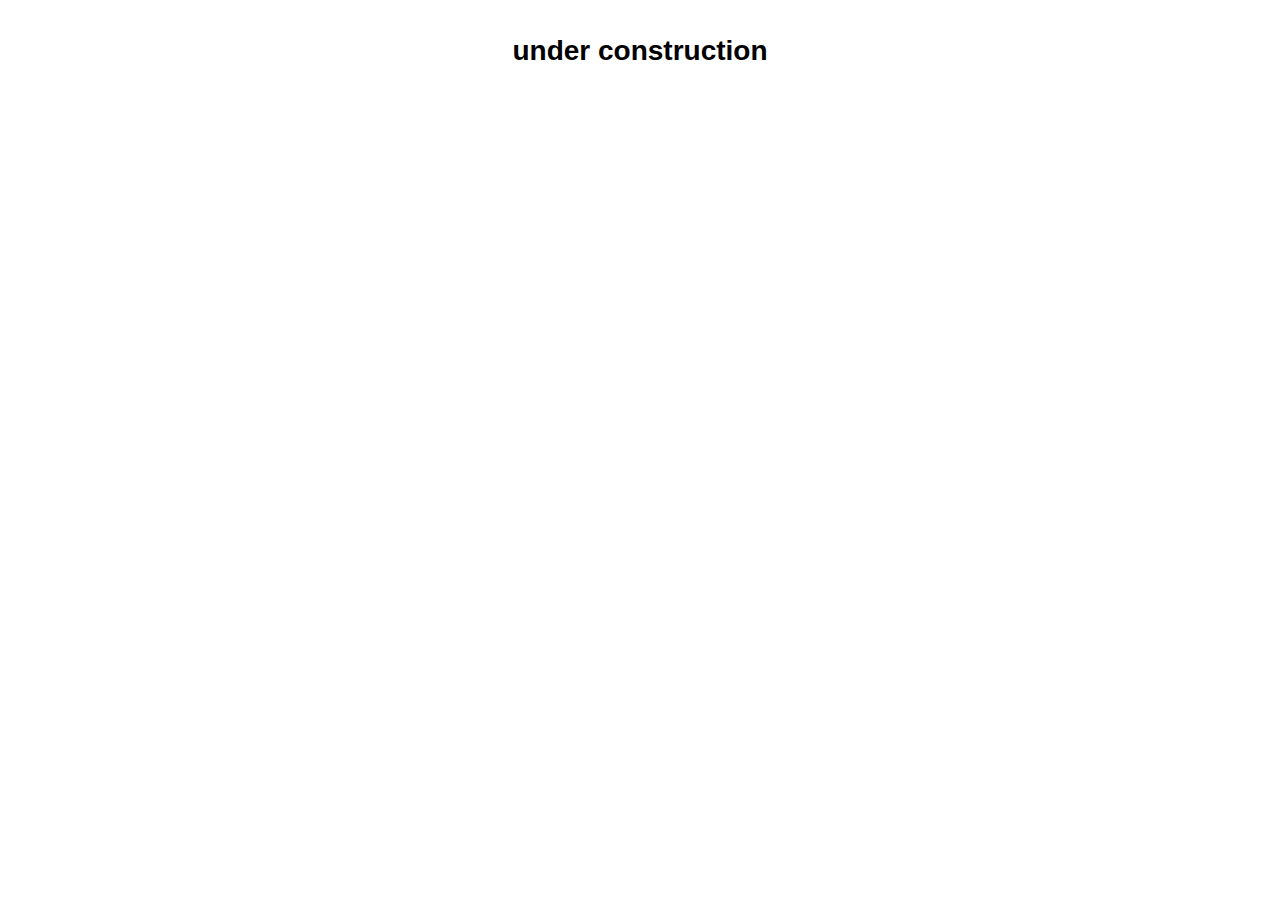
<file: index.html>
<!DOCTYPE html>
<html lang=zh_TW>

<head>
  <title>randomcue</title>
<meta name="viewport" content="width=device-width, initial-scale=1.0">
<meta charset=utf-8>
<LINK href="style.css" type="text/css" rel="stylesheet">
</head>

<body>
<div class="container">
<h1>under construction</h1>
</div>
</body>
</file>
<file: style.css>
body {text-align: center; margin: 30px auto; font-size: 1.1em; font-family:Arial, Helvetica, sans-serif; line-height: ;}

a:link {color: #666;text-decoration:none;}
a:visited {color: #666; text-decoration:none;}
a:hover {color: #006633; text-decoration: none;}
/* a:hover, a:active {color: #fff; background: #006633; padding: 2px;} */
#show a:link {color: #926663;text-decoration:none;}
#show a:visited {color: #926663; text-decoration:none;}
#show a:hover {color: #623633; text-decoration: none;}
p {line-height: 1.4em;}

h1 {font-size: 28px; line-height: 1.5em;}
h1 a:link, h1 a:visited, h1 a:hover {color: gray; text-decoration:none;}
h2 {font-size: 22px; line-height: 3.0em; margin-top: 1.5em;}
h2.line {padding: 0 8px; background-color: #eec;}
h3 {font-size: 18px; color: gray; margin-top: 1.5em;}
h3.top {margin: -.5em 0 1.5em;}
h3.line {padding: 4px 0; border-top: 1px dashed #663; border-bottom: 1px dashed #663; color: #993;}
/* pre, code {font-size: 0.7em;} */
pre, code {color: #333; font-size: 1.1em;}
blockquote {background: #eee; padding: 2em; margin: 2em 0;}

span.num {color: gray;}

#container {margin: 0 auto; text-align: left; max-width: 600px; background: #fff; line-height: 1.8em;}
header, footer {background: #f2f6f3; color: gray; margin-bottom: 1em;}
footer {background: #e2e6e3}
header {text-align: left; padding: 2px 8px; padding-bottom: 1.5em;}
header.one {margin-bottom: 1.5em;}
header td{vertical-align: middle; padding: 0; padding-top: 20px;}
header h1{color: gray; font-size: 30px; margin: -0.8em auto; padding-left: 4px;}
footer {text-align: right; padding: 4px 16px; margin-top: 8px;}


ul {list-style-type: none; margin: 0; padding: 0; margin-bottom: 1.5em;}
li {margin-left: 3.5em; text-indent: -3em; margin-bottom: 1em; line-height: 1.5em;}
ol {margin: 0; padding: 0; margin-bottom: 1.5em;}
ol li {margin-left: 1.5em; text-indent: 0;}
/* ul, ol {margin: 0; padding: 0;}
ul.hp {list-style-type: decimal-leading-zero;}
ul.nobt {margin-bottom: 0;}
li {margin-left: 2em; text-indent: .1em; margin-bottom: .5em;} */

dl{line-height:23px; margin:30px 0 0 0;}
dt{float:left; clear:both;}
dd{float:left; text-indent:30px;}

dl#log{height:190px; font-size:12px; margin:35px 0 0 20px; overflow:hidden; letter-spacing:1px;}
dl#log dt{width:115px; line-height:29px; height:30px; margin:0 0 2px 0; color:#fff; float:left; clear:both; background:#9b3; text-align:center; font-size:11px; padding:0;}
dl#log dt.sub{background:#3ad;}
dl#log dd{line-height:29px; height:29px; float:left; text-indent:20px;}
dl#log dd span{color:#c32; margin:0 20px 0 0;}
</file>
